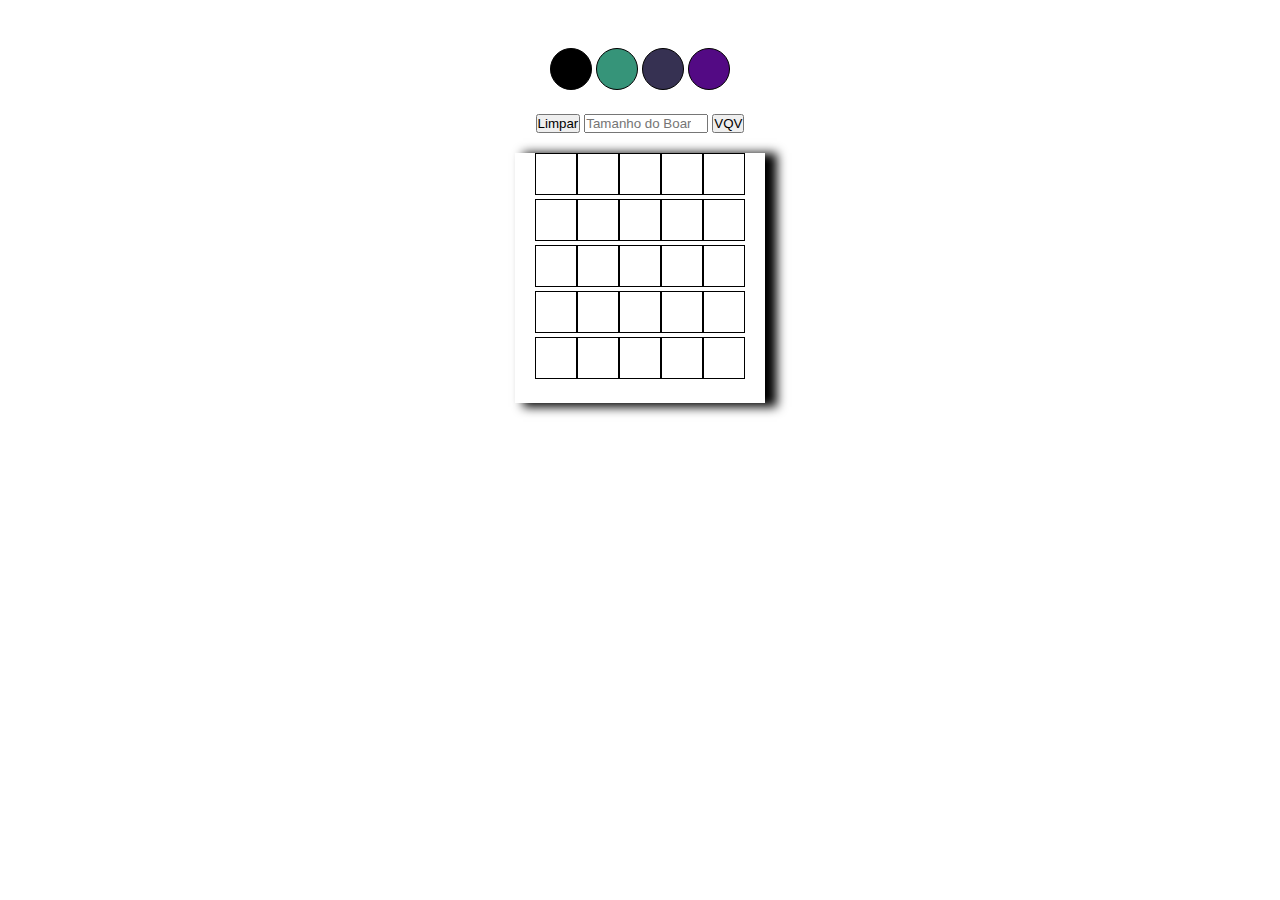
<file: 03-Projeto-Pixels-Art/index.html>
<!DOCTYPE html>
<html lang="en">
  <head>
    <meta charset="UTF-8" />
    <meta http-equiv="X-UA-Compatible" content="IE=edge" />
    <meta name="viewport" content="width=device-width, initial-scale=1.0" />
    <title>Pixel Art Project</title>
    <link rel="stylesheet" href="style.css" />
    <link rel="preconnect" href="https://fonts.googleapis.com" />
    <link rel="preconnect" href="https://fonts.gstatic.com" crossorigin />
    <link
      href="https://fonts.googleapis.com/css2?family=Indie+Flower&display=swap"
      rel="stylesheet"
    />
  </head>
  <body>
    <header>
      <h1 id="title">Paleta de Cores</h1>
      <section id="color-palette">
        <div id="blackColor" class="color"></div>
        <div id="firstColor" class="color"></div>
        <div id="secondColor" class="color"></div>
        <div id="thirdColor" class="color"></div>
      </section>
    </header>
    <section id="extras">
      <button id="clear-board">Limpar</button>
      <input
        id="board-size"
        type="number"
        min="1"
        placeholder="Tamanho do Board"
      />
      <button id="generate-board">VQV</button>
    </section>
    <div id="pixel-board"></div>

    <script src="script.js"></script>
  </body>
</html>
</file>
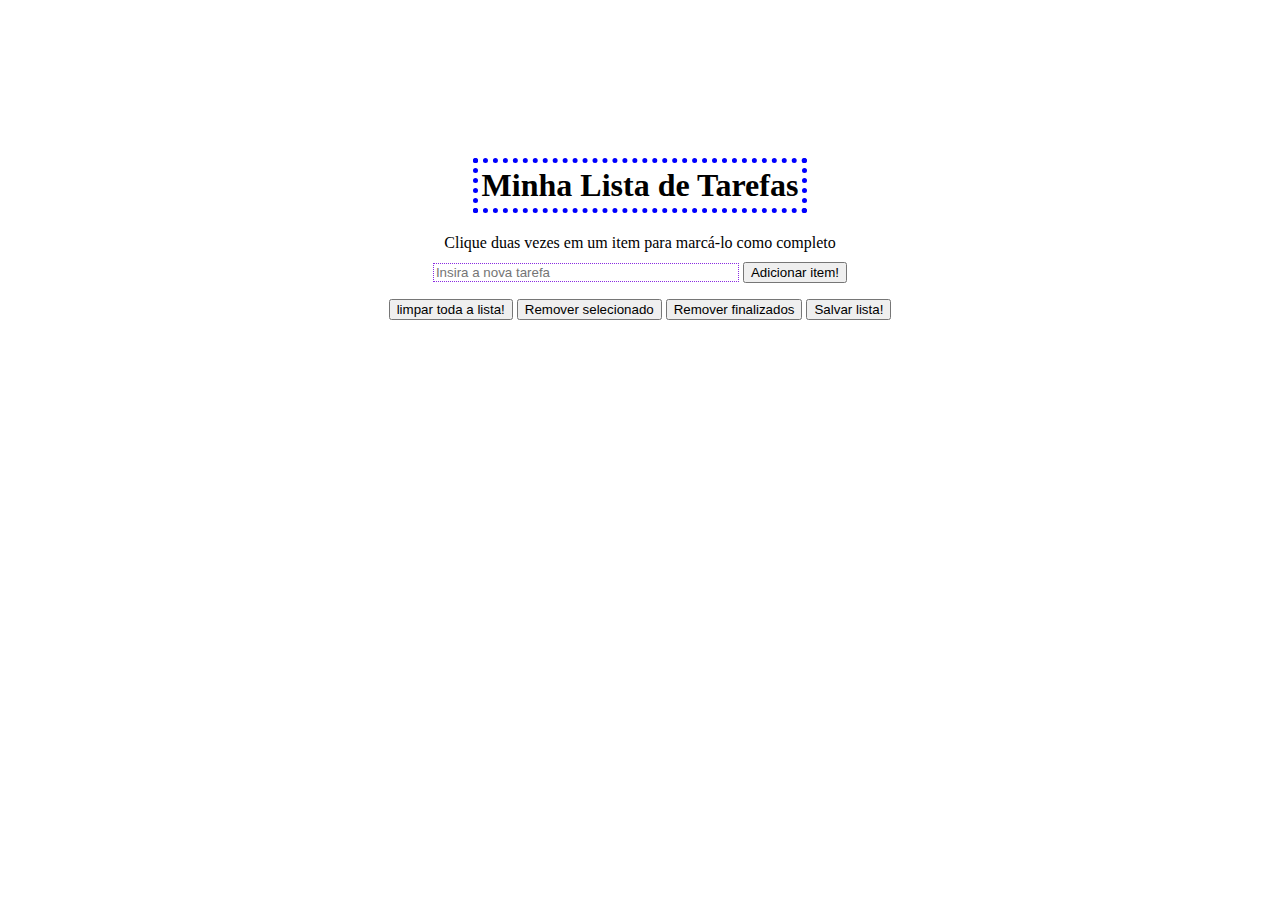
<file: 04-Projeto-To-Do-List/index.html>
<!DOCTYPE html>
<html lang="en">
  <head>
    <meta charset="UTF-8" />
    <meta name="viewport" content="width=device-width, initial-scale=1.0" />
    <link rel="stylesheet" href="style.css" />
    <title>To-do list project</title>
  </head>
  <body>
    <header>
      <h1>Minha Lista de Tarefas</h1>
      <p id="funcionamento">
        Clique duas vezes em um item para marcá-lo como completo
      </p>
      <div>
        <input
          id="texto-tarefa"
          type="text"
          placeholder="Insira a nova tarefa"
        />
        <button id="criar-tarefa">Adicionar item!</button>
      </div>
    </header>
    <ol id="lista-tarefas"></ol>
    <div id="buttons">
      <button id="apaga-tudo">limpar toda a lista!</button>
      <button id="remover-selecionado">Remover selecionado</button>
      <button id="remover-finalizados">Remover finalizados</button>
      <button id="salvar-tarefas">Salvar lista!</button>
    </div>
  </body>
  <script src="script.js"></script>
</html>
</file>
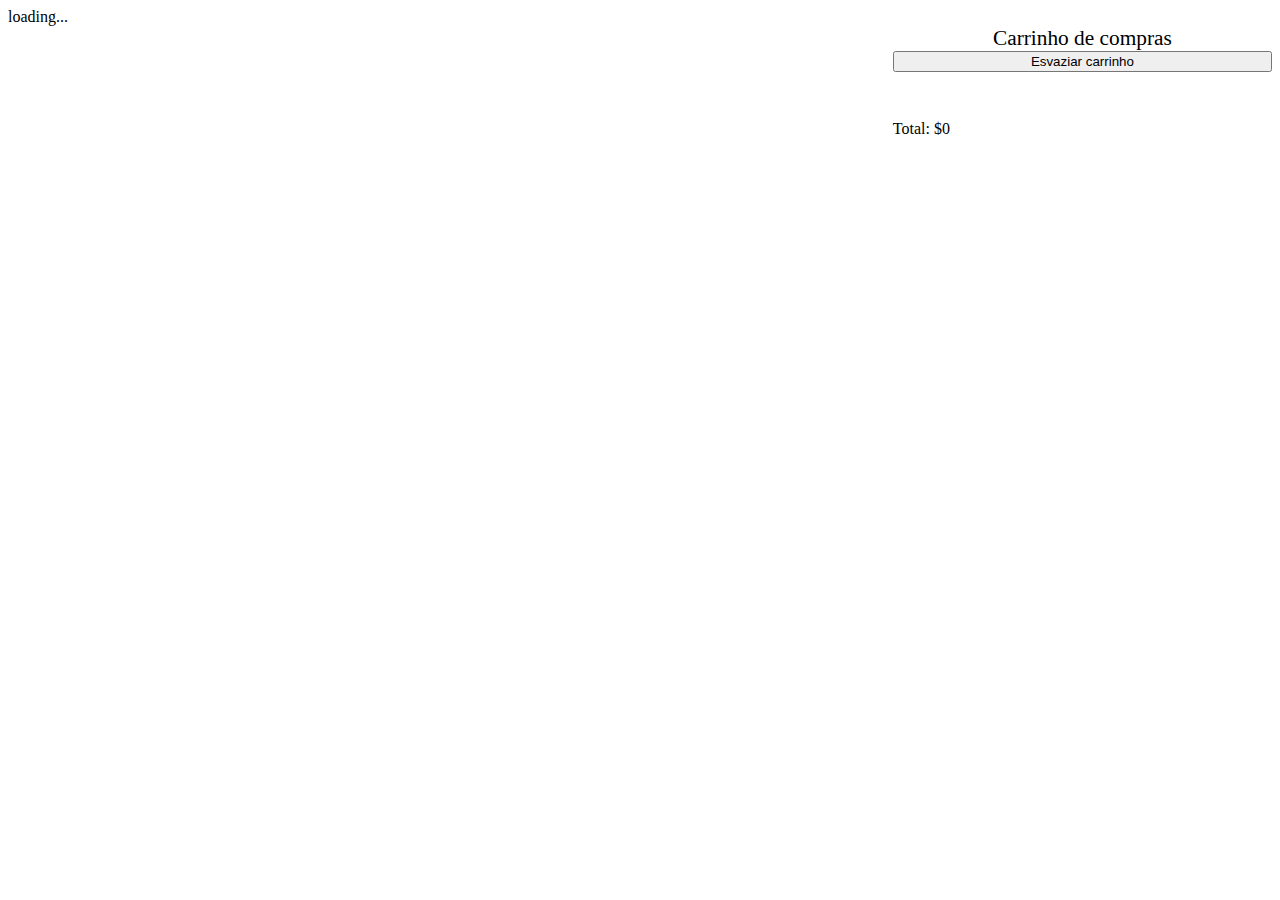
<file: 08-Shopping-Cart/index.html>
<!DOCTYPE html>
<html lang="en">
  <head>
    <meta charset="UTF-8" />
    <meta name="viewport" content="width=device-width, initial-scale=1.0" />
    <meta http-equiv="X-UA-Compatible" content="ie=edge" />
    <title>Shopping Cart</title>
    <link rel="stylesheet" href="style.css" />
  </head>
  <body>
    <div class="loading">loading...</div>
    <section class="container">
      <section class="items"></section>
      <section class="cart">
        <span class="cart__title">Carrinho de compras</span>
        <button class="empty-cart">Esvaziar carrinho</button>
        <ol class="cart__items"></ol>
        <p> Total: $<span class="total-price">0</span></p>
      </section>
    </section>
    <script src="script.js"></script>
  </body>
</html>
</file>
<file: 03-Projeto-Pixels-Art/style.css>
* {
  margin: 0;
  padding: 0;
}

/* Menu de Cores */
.color {
  border: black solid 1px;
  width: 40px;
  height: 40px;
  display: inline-block;
}

#color-palette div {
  border-radius: 50%;
}

/* Pixel Board */
#pixel-board {
  height: 250px;
  width: 250px;
  margin-right: 50%;
  align-items: center;
  display: inline-block;
  margin: auto;
  box-shadow: 10px 2px 10px 2px;
}

.pixel {
  background-color: white;
  height: 40px;
  width: 40px;
  border: black solid 1px;
  display: inline-block;
}

#board-size {
  margin-top: 20px;
  width: 120px;
  margin-bottom: 20px;
}

body {
  text-align: center;
  background-image: url(https://t4.ftcdn.net/jpg/03/39/16/41/360_F_339164168_EHlFVZnP5n4BCh4huPeILoPyD0LEhWzl.jpg);
  background-size: cover;
}

h1 {
  font-family: 'Indie Flower', cursive;
  margin-bottom: 1px;
  color: white;
}
</file>
<file: 04-Projeto-To-Do-List/style.css>
.selected.completed {
  text-decoration: line-through;
}

.selected {
  background-color: gray;
}

body {
  text-align: center;
  background-image: url(https://st2.depositphotos.com/5050295/10001/v/950/depositphotos_100012704-stock-illustration-notebook-paper-background.jpg);
  background-size: cover;
}

#texto-tarefa {
  width: 300px;
  border: 1px dotted blueviolet;
}

h1 {
  border: 5px dotted blue;
  display: inline-block;
  padding: 4px;
  margin-top: 150px;
}

p {
  padding: 0px;
  margin-top: 0px;
  margin-bottom: 10px;
}
</file>
<file: 08-Shopping-Cart/style.css>
.container {
  display: flex;
  justify-content: space-around;
  width: 100%;
}

.items {
  display: flex;
  flex-basis: 70%;
  flex-wrap: wrap;
  justify-content: center;
}

.item {
  border: 2px solid blue;
  border-radius: 5px;
  box-sizing: border-box;
  display: flex;
  flex-direction: column;
  height: auto;
  margin: 5px;
  width: 200px;
}

.item .item__sku {
  display: none;
}

.item .item__title {
  flex-grow: 1;
  padding: 10px;
  text-align: center;
}

.item .item__image {
  width: 100%;
}

.item .item__add {
  background-color: green;
  border: 0;
  cursor: pointer;
  margin: 0;
  padding: 5px;
}

.cart {
  display: flex;
  flex-basis: 30%;
  flex-flow: column wrap;
}

.cart .cart__title {
  flex-basis: 1;
  font-size: 16pt;
  text-align: center;
}
</file>
